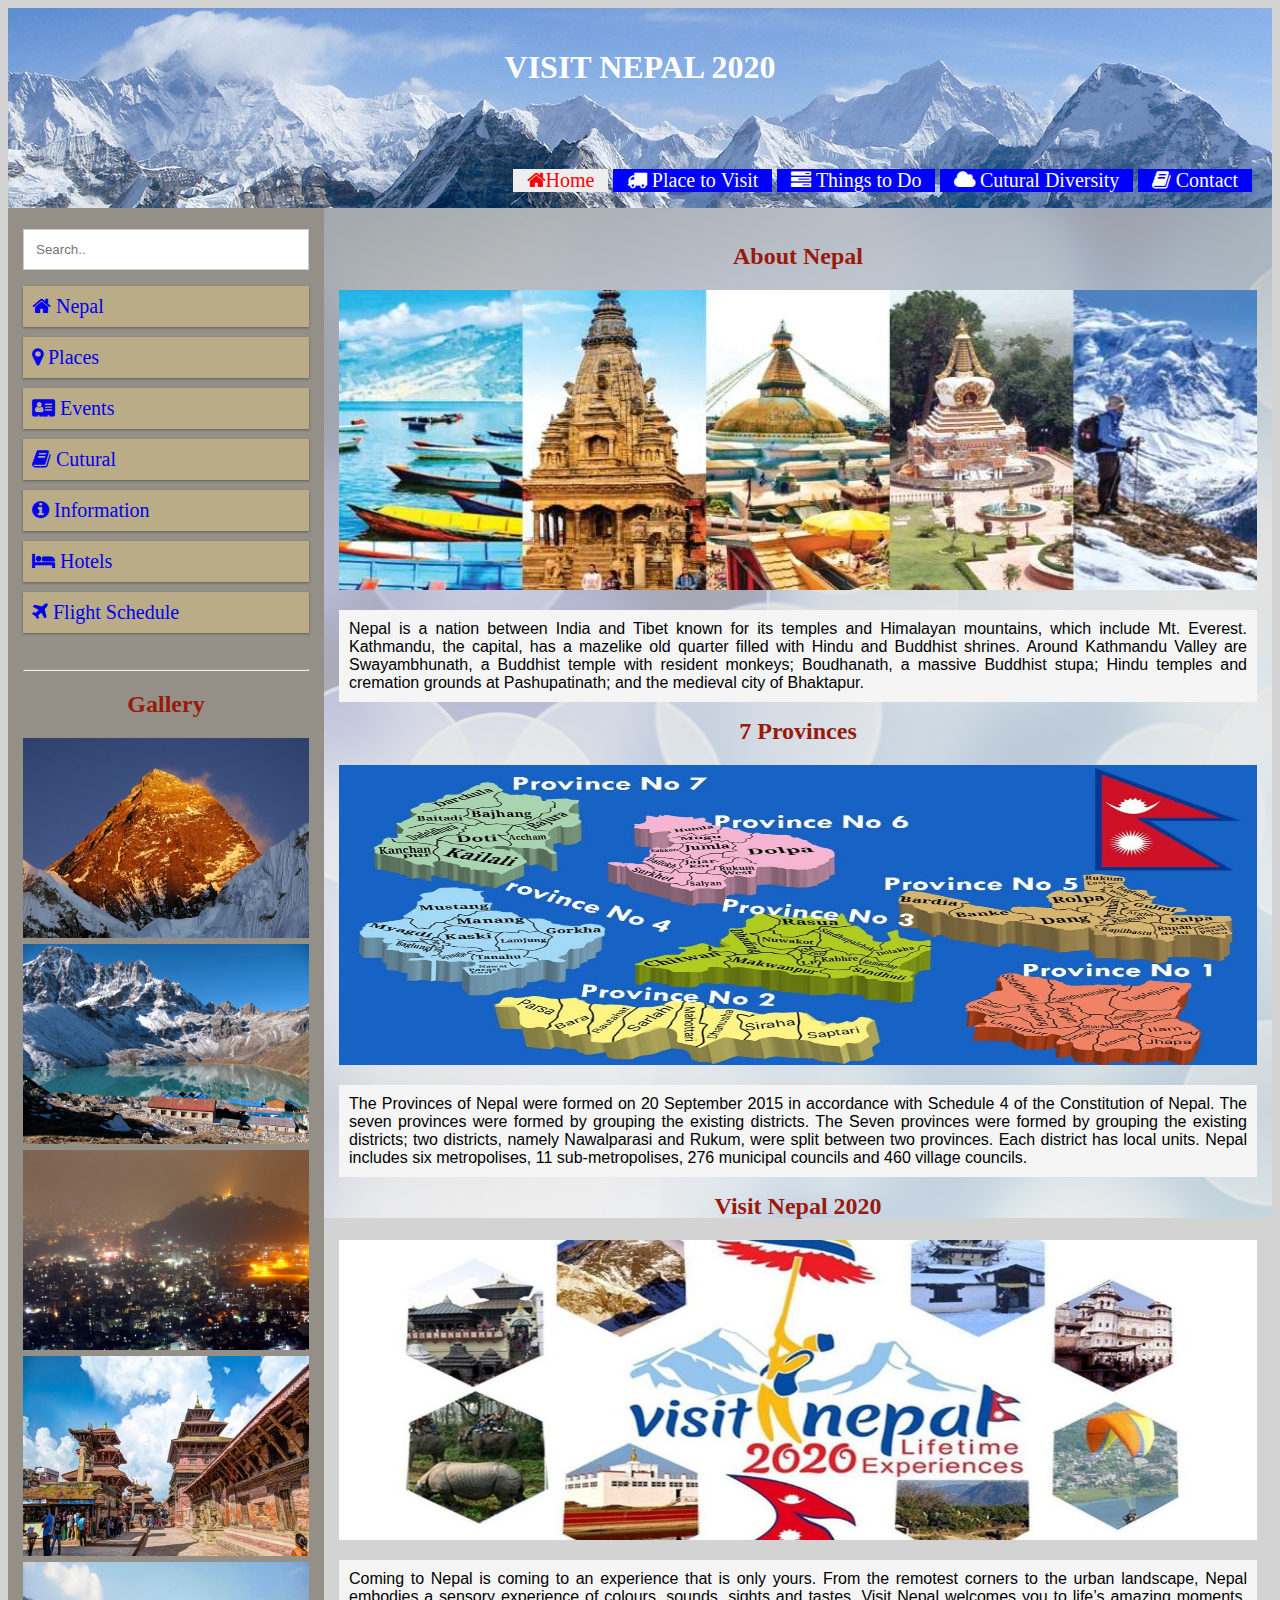
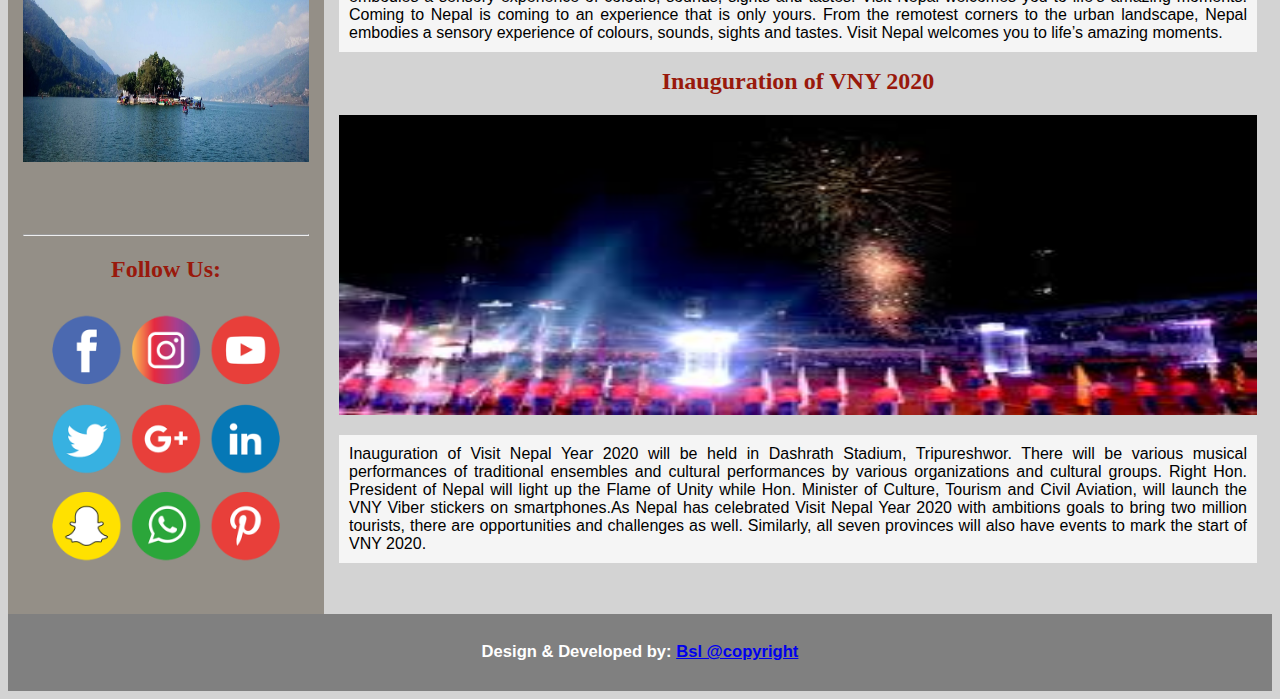
<file: index.html>
<!DOCTYPE html>
<html>
<head>
	<title>
		Visit Nepal 2020
	</title>
	<meta charset="utf-8"><!--UTF-8 is use for the preferred encoding-->
	<meta name="description" content=" This web project of group 7 ">
    <meta name  ="keywords" content="kcgi,assignment, web,html,css">
    <meta name  ="author" content="web assignment group 7">
	<link rel="stylesheet" type="text/css" href="css/style.css">
	<!--link for font icons-->
	<link rel="stylesheet" href="https://cdnjs.cloudflare.com/ajax/libs/font-awesome/4.7.0/css/font-awesome.min.css">
	<meta name="viewport" content="width=device-width, initial-scale=1.0"><!--meta viewport thatcontrol the page direction and scaling-->
</head>

<body>

<!--For Header Navigation-->
	<div class="header">		
		<h1>VISIT NEPAL 2020</h1>

			<!--Header Navigation List-->
			<div class="headermenu" id="myTopnav">
				<a href="index.html" class="active"> <i class="fa fa-home">Home</i></a>
				<a href="PlaceToVisit.html"><i class="fa fa-truck"> Place to Visit</i></a>
				<a href="ThingsToDo.html"><i class="fa fa-tasks"> Things to Do </i></a>
				<a href="CulturalDiversity.html"><i class="fa fa-cloud"> Cutural Diversity</i></a>
				<a href="contact.html"><i class="fa fa-book"> Contact</i></a>
				<a href="javascript:void(0);" class="icon" onclick="myFunction()"><i class="fa fa-bars"></i></a>
			</div>
	</div>

<div class="row">
	<!--search list navigation-->
	<div class="col-3 menus">
		  <input type="text" placeholder="Search..">
		<ul>
			<li><a href="https://en.wikipedia.org/wiki/Nepal" target="_blank"> <i class="fa fa-home"> Nepal</i></a></li>
			<li><a href="https://www.tripadvisor.com/Attractions-g293889-Activities-Nepal.html" target="_blank"><i class="fa fa-map-marker"> Places</i></a></li>
			<li><a href="https://www.welcomenepal.com/whats-on.html" target="_blank"><i class="fa fa-address-card"> Events</i></a></li>
			<li></i><a href="https://www.welcomenepal.com/plan-your-trip/culture.html"><i class="fa fa-book"> Cutural</i></a></li>
			<li><i><a href="https://www.nepaleverestbasecamp.com/blog/visit-nepal-2020-nepal-tourism-year-2020-what-to-expect-from-visit-nepal-2020.html"><i class="fa fa-info-circle"> Information</i></a></li>
			<li></i><a href="https://www.wegotravel.jp/en/hotels/nepal?wg_source=google&wg_medium=sem&wg_campaign=796332633&wg_adgroup=42034272900&wg_content=189460449971&wg_term=%2Bhotels%20%2Bnepal%7cb&wg_misc=%7ckwd-24815911904%7c&gclid=Cj0KCQiAvc_xBRCYARIsAC5QT9kRA9iWT-85x5yU9peciBo7rY3hzKto_sx7DJlw3uEm54pt-cAfwYwaAo8fEALw_wcB"><i class="fa fa-hotel"> Hotels</i></a></li>	
			<li><a href="https://www.tiairport.com.np/all-flights"><i class="fa fa-plane"> Flight Schedule</i></a></li>	
		</ul>
	<br/>
	<hr>

	<div class="gallery">
		<h2>Gallery<h2>
		<img src="images/everest.jpg" width="300px" height="200px" >
		<img src="images/nepallake.jpg" width="300px" height="200px" >
		<img src="images/kathmandu.jpg" width="300px" height="200px" >
		<img src="images/bhaktapur.jpg" width="300px" height="200px" >
		<img src="images/fewalake.jpg" width="300px" height="200px" >
		<br/><br/><br/>
		<hr>
		<h2>Follow Us:<h2>
		<img src="images/socialicons.png" width="270px" height="270px">
	</div>
	</div>

	
<!--contents-->
 	<div class="col-9">
 			<h2>About Nepal</h2>
			<img src="images/nepal.jpg" width="1000px" height="300px" >
			<p>Nepal is a nation between India and Tibet known for its temples and Himalayan mountains, which include Mt. Everest. Kathmandu, the capital, has a mazelike old quarter filled with Hindu and Buddhist shrines. Around Kathmandu Valley are Swayambhunath, a Buddhist temple with resident monkeys; Boudhanath, a massive Buddhist stupa; Hindu temples and cremation grounds at Pashupatinath; and the medieval city of Bhaktapur.</p>

			<h2>7 Provinces</h2>
			<img src="images/nepalmap.jpg" width="1000px" height="300px" >
			<p>The Provinces of Nepal were formed on 20 September 2015 in accordance with Schedule 4 of the Constitution of Nepal. The seven provinces were formed by grouping the existing districts. The Seven provinces were formed by grouping the existing districts; two districts, namely Nawalparasi and Rukum, were split between two provinces. Each district has local units. Nepal includes six metropolises, 11 sub-metropolises, 276 municipal councils and 460 village councils.
			</p>
 			
 			<h2>Visit Nepal 2020</h2>
 			<img src="images/visit-nepal-2020.jpg" width="1000px" height="300px">
 			<p>Coming to Nepal is coming to an experience that is only yours. From the remotest corners to the urban landscape, Nepal embodies a sensory experience of colours, sounds, sights and tastes. Visit Nepal welcomes you to life’s amazing moments.
 			Coming to Nepal is coming to an experience that is only yours. From the remotest corners to the urban landscape, Nepal embodies a sensory experience of colours, sounds, sights and tastes. Visit Nepal welcomes you to life’s amazing moments.</p>

 			<h2>Inauguration of VNY 2020</h2>
 			 <img src="images/opening2020.jpg" width="1000px" height="300px">
 			<p>Inauguration of Visit Nepal Year 2020 will be held in Dashrath Stadium, Tripureshwor. There will be various musical performances of traditional ensembles and cultural performances by various organizations and cultural groups. Right Hon. President of Nepal will light up the Flame of Unity while Hon. Minister of Culture, Tourism and Civil Aviation, will launch the VNY Viber stickers on smartphones.As Nepal has celebrated Visit Nepal Year 2020 with ambitions goals to bring two million tourists, there are opportunities and challenges as well.
			Similarly, all seven provinces will also have events to mark the start of VNY 2020.
			</p>
	</div>
</div>
	
<div class="footer">
	<h5>
			Design & Developed by: <a href="mailto:bsalsakya@gmail.com"> Bsl @copyright <script>
var dt = new Date();
document.getElementById('date-time').innerHTML=dt;
</script></a>
	</h5>
</div>


<script>
function myFunction() {
  var x = document.getElementById("myTopnav");
  if (x.className == "headermenu") {
    x.className += " responsive";
  		} 
  else {
    x.className = "headermenu";
 		 }
}
</script>

</body>
</html>
</file>
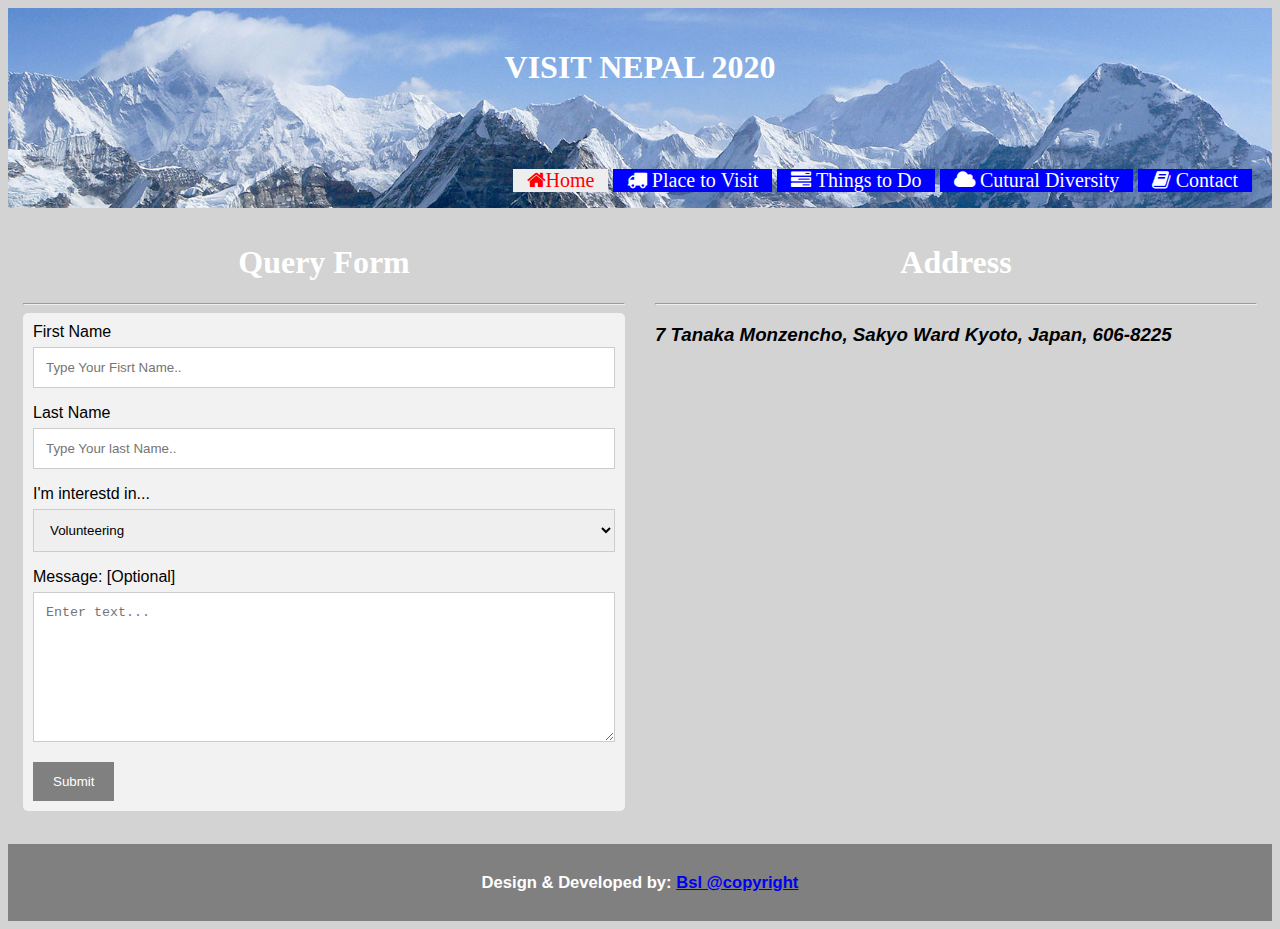
<file: contact.html>
<!DOCTYPE html>
<html>
<head>
	<title>
		Visit Nepal 2020
	</title>
	<meta charset="utf-8"><!--UTF-8 is use for the preferred encoding-->
	<meta name="description" content=" This web project of group 7 ">
    <meta name  ="keywords" content="kcgi,assignment, web,html,css">
    <meta name  ="author" content="web assignment group 7">
	<link rel="stylesheet" type="text/css" href="css/style.css">
	<!--link for font icons-->
	<link rel="stylesheet" href="https://cdnjs.cloudflare.com/ajax/libs/font-awesome/4.7.0/css/font-awesome.min.css">
	<meta name="viewport" content="width=device-width, initial-scale=1.0"><!--meta viewport thatcontrol the page direction and scaling-->
</head>
<body>

<!--For Header Navigation-->
	<div class="header">		
		<h1>VISIT NEPAL 2020</h1>

			<!--Header Navigation List-->
			<div class="headermenu" id="myTopnav">
				<a href="index.html" class="active"> <i class="fa fa-home">Home</i></a>
				<a href="PlaceToVisit.html"><i class="fa fa-truck"> Place to Visit</i></a>
				<a href="ThingsToDo.html"><i class="fa fa-tasks"> Things to Do </i></a>
				<a href="CulturalDiversity.html"><i class="fa fa-cloud"> Cutural Diversity</i></a>
				<a href="contact.html"><i class="fa fa-book"> Contact</i></a>
				<a href="javascript:void(0);" class="icon" onclick="myFunction()"><i class="fa fa-bars"></i></a>
			</div>
	</div>

	
	<!--contents-->
<div class="row">
	<div class="col-6">
		<h1>Query Form</h1>
		<hr>
	 		<div class="container">
			  <form action="post.php">
			    <label for="fname">First Name</label>
			    <input type="text" id="fname" name="firstname" placeholder="Type Your Fisrt Name..">
			    <label for="lname">Last Name</label>
			    <input type="text" id="lname" name="lastname" placeholder="Type Your last Name..">
			    <label for="interst">I'm interestd in...</label>
			    <select id="#" name="interest">
			      <option value="volunteering">Volunteering</option>
			      <option value="sponsorship">Sponsorhip</option>
			      <option value="vnyassests">Visit Nepal Brand Assets</option>
			    </select>
			    <label for="subject">Message: [Optional]</label>
			    <textarea id="subject" name="subject" placeholder="Enter text..." style="height:150px"></textarea>
			    <input type="submit" value="Submit">
			  </form>
			</div>
	</div>

	<div class="col-6">
		<h1>Address</h1>
		<hr>
		<address>
			<h3>7 Tanaka Monzencho, Sakyo Ward Kyoto, Japan, 606-8225</h3>
		</address>
		<br/>
		<div class="map-responsive">
			<iframe src="https://www.google.com/maps/embed?pb=!1m18!1m12!1m3!1d3267.041827910753!2d135.7771134152411!3d35.03068348035114!2m3!1f0!2f0!3f0!3m2!1i1024!2i768!4f13.1!3m3!1m2!1s0x6001085a40096db1%3A0x8c895182522ac6d1!2sThe%20Kyoto%20College%20of%20Graduate%20Studies%20for%20Informatics!5e0!3m2!1sen!2sjp!4v1580020278827!5m2!1sen!2sjp" width="600" height="400" frameborder="0" style="border:0;" allowfullscreen=""></iframe>
		</div>	
	</div>
</div><!--contents ending-->
	<br/>
	
	<div class="footer">
		<h5>
			Design & Developed by: <a href="mailto:bsalsakya@gmail.com">Bsl @copyright</a>
		</h5>
	</div>

	<script>
		function myFunction() {
	  	var x = document.getElementById("myTopnav");
	  	if (x.className == "headermenu") {
	    x.className += " responsive";
	  	} else {
	    x.className = "headermenu";
	  	}
		}
	</script>

</body>
</html>
</file>
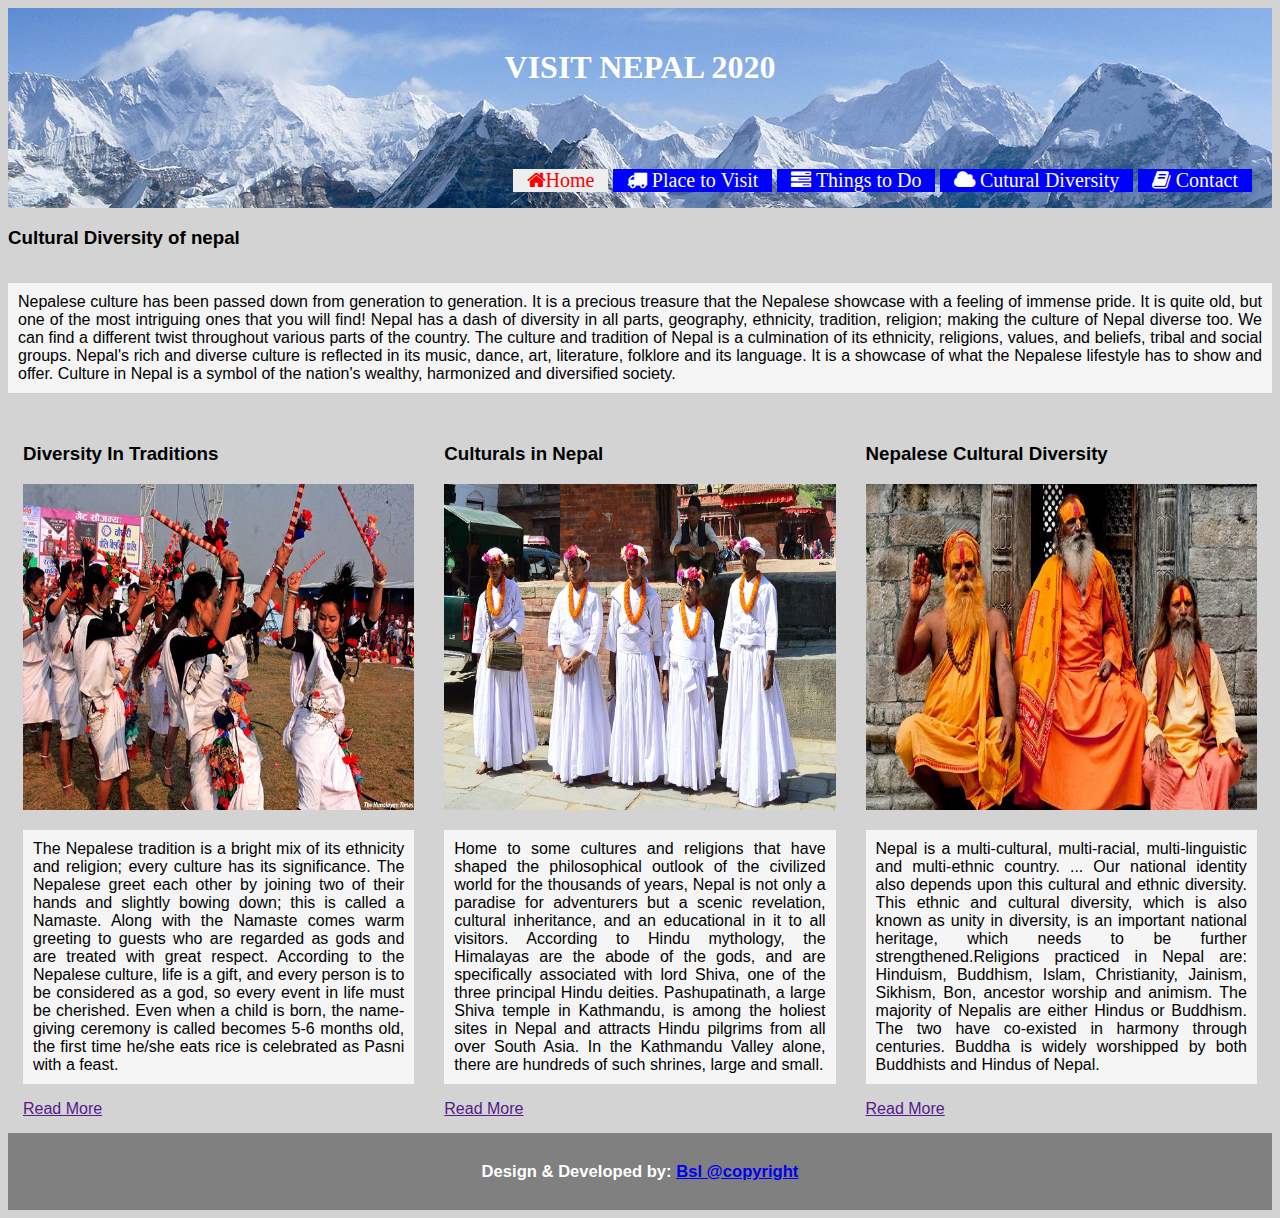
<file: CulturalDiversity.html>
<!DOCTYPE html>
<html>
<head>
	<title>
		Visit Nepal 2020
	</title>
	<meta charset="utf-8"><!--UTF-8 is use for the preferred encoding-->
	<meta name="description" content=" This web project of group 7 ">
    <meta name  ="keywords" content="kcgi,assignment, web,html,css">
    <meta name  ="author" content="web assignment group 7">
	<link rel="stylesheet" type="text/css" href="css/style.css">
	<!--link for font icons-->
	<link rel="stylesheet" href="https://cdnjs.cloudflare.com/ajax/libs/font-awesome/4.7.0/css/font-awesome.min.css">
	<meta name="viewport" content="width=device-width, initial-scale=1.0"><!--meta viewport thatcontrol the page direction and scaling-->
</head>

<body>

<!--For Header Navigation-->
	<div class="header">		
		<h1>VISIT NEPAL 2020</h1>

			<!--Header Navigation List-->
			<div class="headermenu" id="myTopnav">
				<a href="index.html" class="active"> <i class="fa fa-home">Home</i></a>
				<a href="PlaceToVisit.html"><i class="fa fa-truck"> Place to Visit</i></a>
				<a href="ThingsToDo.html"><i class="fa fa-tasks"> Things to Do </i></a>
				<a href="CulturalDiversity.html"><i class="fa fa-cloud"> Cutural Diversity</i></a>
				<a href="contact.html"><i class="fa fa-book"> Contact</i></a>
				<a href="javascript:void(0);" class="icon" onclick="myFunction()"><i class="fa fa-bars"></i></a>
			</div>
	</div>


		
	<div id="intro_head">
			<h3>
		Cultural Diversity of nepal</h3>
		<p>
			Nepalese culture has been passed down from generation to generation. It is a precious treasure that the Nepalese showcase with a feeling of immense pride. It is quite old, but one of the most intriguing ones that you will find!
			Nepal has a dash of diversity in all parts, geography, ethnicity, tradition, religion; making the culture of Nepal diverse too. We can find a different twist throughout various parts of the country. The culture and tradition of Nepal is a culmination of its ethnicity, religions, values, and beliefs, tribal and social groups. Nepal's rich and diverse culture is reflected in its music, dance, art, literature, folklore and its language. It is a showcase of what the Nepalese lifestyle has to show and offer. Culture in Nepal is a symbol of the nation's wealthy, harmonized and diversified society.
		</p>
		</div>


<div class="row">
	<div class="col-4">
		
	<div id="div_text">
	<div id="box_text"></div>
	<h3>Diversity In Traditions</h3>
	<div>
		<img src="images/img/pic3.jpg" onmouseover="this.src='images/img/pic33.jpg'" onmouseout="this.src='images/img/pic3.jpg'">
	</div>
			<p>The Nepalese tradition is a bright mix of its ethnicity and religion; every culture has its significance. The Nepalese greet each other by joining two of their hands and slightly bowing down; this is called a Namaste. Along with the Namaste comes warm greeting to guests who are regarded as gods and are treated with great respect. According to the Nepalese culture, life is a gift, and every person is to be considered as a god, so every event in life must be cherished. Even when a child is born, the name-giving ceremony is called  becomes 5-6 months old, the first time he/she eats rice is celebrated as Pasni with a feast.</p>
			<div class ="readmore-bttn">
				<a href=""> Read More </a>

			</div>
	</div> 		
	</div>
	
	<div class="col-4">
		<div id="div_text">
	<div id="box_text"></div>
	<h3>Culturals in Nepal</h3>
	<div>
		<img src="images/img/pic4.jpg" onmouseover="this.src='images/img/pic44.jpg'" onmouseout="this.src='images/img/pic4.jpg'">
	</div>
			<p>Home to some cultures and religions that have shaped the philosophical outlook of the civilized world for the thousands of years, Nepal is not only a paradise for adventurers but a scenic revelation, cultural inheritance, and an educational in it to all visitors. 
According to Hindu mythology, the Himalayas are the abode of the gods, and are specifically associated with lord Shiva, one of the three principal Hindu deities. Pashupatinath, a large Shiva temple in Kathmandu, is among the holiest sites in Nepal and attracts Hindu pilgrims from all over South Asia. In the Kathmandu Valley alone, there are hundreds of such shrines, large and small.</p>
			<div class ="readmore-bttn">
				<a href=""> Read More </a>
			</div>
</div> 
	</div>





<div class="col-4">
<div id="div_text">
			<div id="box_text"></div>
	<h3>Nepalese Cultural Diversity</h3>
	<div>
		<img src="images/img/pic5.jpeg" onmouseover="this.src='images/img/pic55.jpg'" onmouseout="this.src='images/img/pic5.jpeg'">
	</div>
			<p>Nepal is a multi-cultural, multi-racial, multi-linguistic and multi-ethnic country. ... Our national identity also depends upon this cultural and ethnic diversity. This ethnic and cultural diversity, which is also known as unity in diversity, is an important national heritage, which needs to be further strengthened.Religions practiced in Nepal are: Hinduism, Buddhism, Islam, Christianity, Jainism, Sikhism, Bon, ancestor worship and animism. The majority of Nepalis are either Hindus or Buddhism. The two have co-existed in harmony through centuries. Buddha is widely worshipped by both Buddhists and Hindus of Nepal.</p>
			<div class ="readmore-bttn">
				<a href=""> Read More </a>
			</div>
</div> 
	
</div>

</div>
    	
	
		
<div class="footer">
	<h5>
			Design & Developed by: <a href="mailto:bsalsakya@gmail.com"> Bsl @copyright <script>
var dt = new Date();
document.getElementById('date-time').innerHTML=dt;
</script></a>
	</h5>
</div>

	<script>
		function myFunction() {
	  	var x = document.getElementById("myTopnav");
	  	if (x.className == "headermenu") {
	    x.className += " responsive";
	  	} else {
	    x.className = "headermenu";
	  	}
		}
	</script>

</body>
</html>
</file>
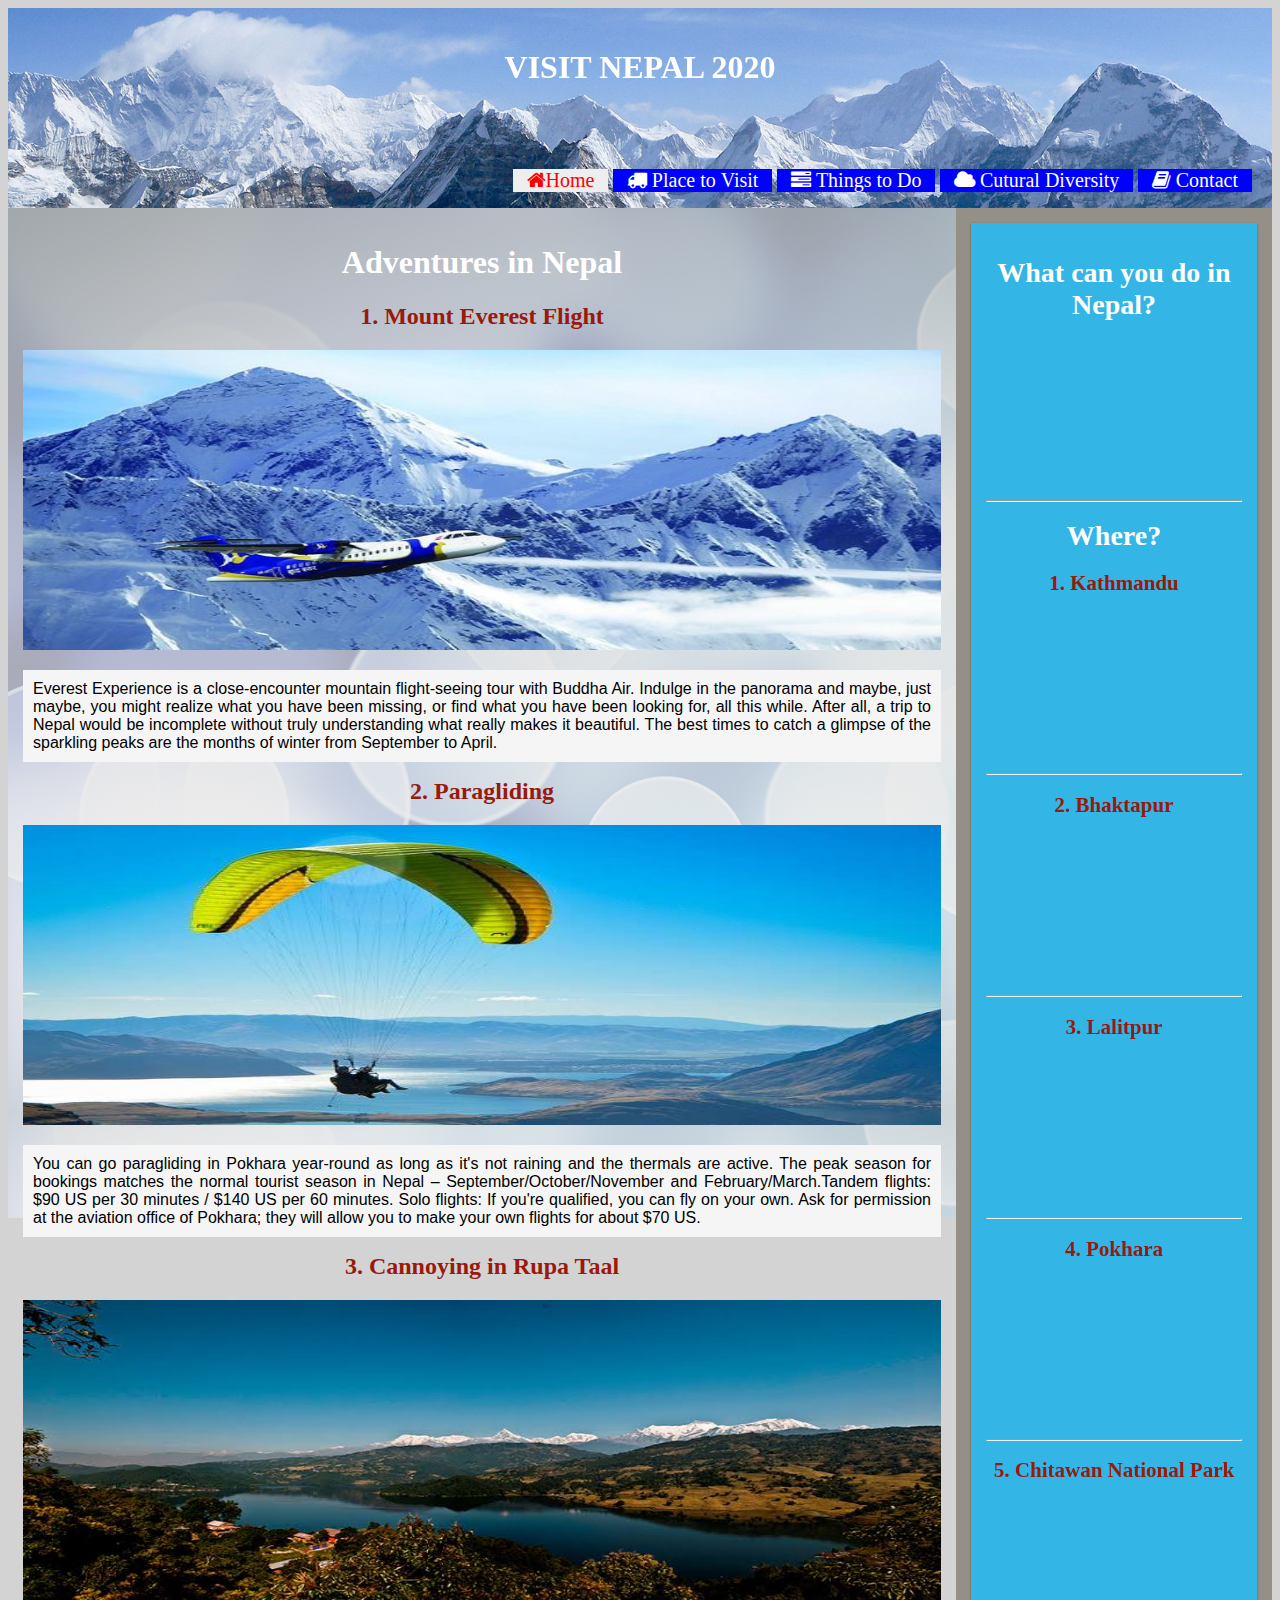
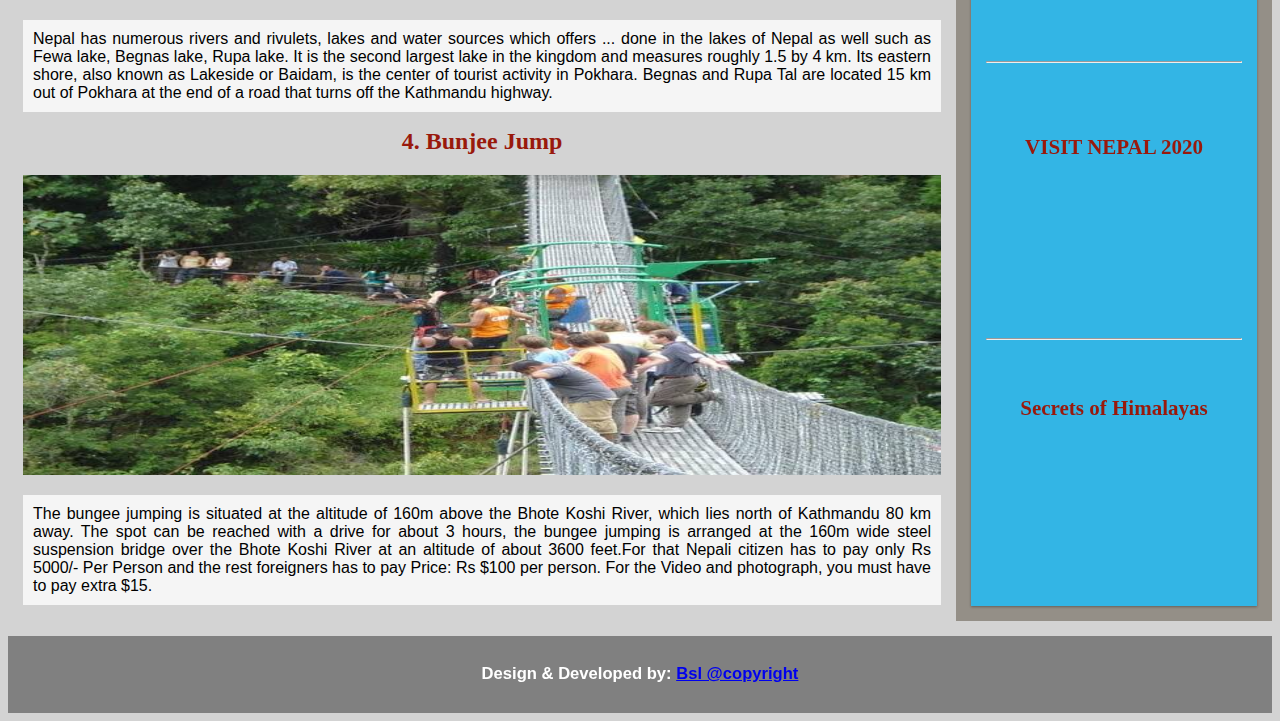
<file: ThingsToDo.html>
<!DOCTYPE html>
<html>
<head>
	<title>
		Visit Nepal 2020
	</title>
	<meta charset="utf-8"><!--UTF-8 is use for the preferred encoding-->
	<meta name="description" content=" This web project of group 7 ">
    <meta name  ="keywords" content="kcgi,assignment, web,html,css">
    <meta name  ="author" content="web assignment group 7">
	<link rel="stylesheet" type="text/css" href="css/style.css">
	<!--link for font icons-->
	<link rel="stylesheet" href="https://cdnjs.cloudflare.com/ajax/libs/font-awesome/4.7.0/css/font-awesome.min.css">
	<meta name="viewport" content="width=device-width, initial-scale=1.0"><!--meta viewport thatcontrol the page direction and scaling-->
</head>

<body>
	
<!--For Header Navigation-->
	<div class="header">		
		<h1>VISIT NEPAL 2020</h1>

			<!--Header Navigation List-->
			<div class="headermenu" id="myTopnav">
				<a href="index.html" class="active"> <i class="fa fa-home">Home</i></a>
				<a href="PlaceToVisit.html"><i class="fa fa-truck"> Place to Visit</i></a>
				<a href="ThingsToDo.html"><i class="fa fa-tasks"> Things to Do </i></a>
				<a href="CulturalDiversity.html"><i class="fa fa-cloud"> Cutural Diversity</i></a>
				<a href="contact.html"><i class="fa fa-book"> Contact</i></a>
				<a href="javascript:void(0);" class="icon" onclick="myFunction()"><i class="fa fa-bars"></i></a>
			</div>
	</div>

	
	<!--contents-->
	<div class="row">
		
		<div class="col-9">
 			<h1>Adventures in Nepal</h1>
 			<div class="mount">
 				<h2>1. Mount Everest Flight</h2>
				<img src="images/MountEverest.jpg" width="1000px" height="300px" >
				<p>Everest Experience is a close-encounter mountain flight-seeing tour with Buddha Air. Indulge in the panorama and maybe, just maybe, you might realize what you have been missing, or find what you have been looking for, all this while.
				After all, a trip to Nepal would be incomplete without truly understanding what really makes it beautiful. The best times to catch a glimpse of the sparkling peaks are the months of winter from September to April.</p>
			</div>

			<div class="paragliding">
				<h2>2. Paragliding</h2>
				<img src="images/para.jpg" width="1000px" height="300px" >
				<p>You can go paragliding in Pokhara year-round as long as it's not raining and the thermals are active. The peak season for bookings matches the normal tourist season in Nepal – September/October/November and February/March.Tandem flights: $90 US per 30 minutes / $140 US per 60 minutes. Solo flights: If you're qualified, you can fly on your own. Ask for permission at the aviation office of Pokhara; they will allow you to make your own flights for about $70 US.
				</p>
			</div>	
		
			<div class="Cannoying">
				<h2>3. Cannoying in Rupa Taal</h2>
	 			<img src="images/rupalake.jpg" width="1000px" height="300px">
	 			<p>Nepal has numerous rivers and rivulets, lakes and water sources which offers ... done in the lakes of Nepal as well such as Fewa lake, Begnas lake, Rupa lake. It is the second largest lake in the kingdom and measures roughly 1.5 by 4 km. Its eastern shore, also known as Lakeside or Baidam, is the center of tourist activity in Pokhara. Begnas and Rupa Tal are located 15 km out of Pokhara at the end of a road that turns off the Kathmandu highway.</p>
			</div>
			<div class="BunjeeJump">
	 			<h2>4. Bunjee Jump</h2>
	 			 <img src="images/bunjeejump.jpg" width="1000px" height="300px">

	 			<p>The bungee jumping is situated at the altitude of 160m above the Bhote Koshi River, which lies north of Kathmandu 80 km away. The spot can be reached with a drive for about 3 hours, the bungee jumping is arranged at the 160m wide steel suspension bridge over the Bhote Koshi River at an altitude of about 3600 feet.For that Nepali citizen has to pay only Rs 5000/- Per Person and the rest foreigners has to pay Price: Rs $100 per person. For the Video and photograph, you must have to pay extra $15.
			</div>

 	</div>
 	<!--contents ending-->


	<div class="col-3 right">
    <div class="aside">
      <h1>What can you do in Nepal?</h1>
	<iframe width="250" src="https://www.youtube.com/embed/--FpQqzs53U" frameborder="0" allow="accelerometer; autoplay; encrypted-media; gyroscope; picture-in-picture" allowfullscreen></iframe>
	<hr>

      <h1>Where?</h1>
      <h2>1. Kathmandu</h2>
      <iframe width="250" src="https://www.youtube.com/embed/6miJxBS6fIE" frameborder="0" allow="accelerometer; autoplay; encrypted-media; gyroscope; picture-in-picture" allowfullscreen></iframe>
      <hr>
      <h2>2. Bhaktapur</h2>
      <iframe width="250" src="https://www.youtube.com/embed/qebLMwEX4OA" frameborder="0" allow="accelerometer; autoplay; encrypted-media; gyroscope; picture-in-picture" allowfullscreen></iframe>
     <hr/>
       <h2>3. Lalitpur</h2>
       <iframe width="250" src="https://www.youtube.com/embed/D0IKuSYPDj4" frameborder="0" allow="accelerometer; autoplay; encrypted-media; gyroscope; picture-in-picture" allowfullscreen></iframe>
          <hr/>


       <h2>4. Pokhara</h2>
       <iframe width="250" src="https://www.youtube.com/embed/yHHgJYvet_o" frameborder="0" allow="accelerometer; autoplay; encrypted-media; gyroscope; picture-in-picture" allowfullscreen></iframe>
          <hr/>
		<h2>5. Chitawan National Park</h2>
		<iframe width="250" src="https://www.youtube.com/embed/voCXkrrAS6w" frameborder="0" allow="accelerometer; autoplay; encrypted-media; gyroscope; picture-in-picture" allowfullscreen></iframe>
		<hr/>
		<br><br><br>
      <h2>VISIT NEPAL 2020</h2>
      <iframe width="250" src="https://www.youtube.com/embed/ut-U-4m42aQ" frameborder="0" allow="accelerometer; autoplay; encrypted-media; gyroscope; picture-in-picture" allowfullscreen></iframe>
	      <hr/>
	      <br><br>
	 <h2>Secrets of Himalayas</h2>
	<iframe width="250" src="https://www.youtube.com/embed/89s6vHB6_Gw" frameborder="0" allow="accelerometer; autoplay; encrypted-media; gyroscope; picture-in-picture" allowfullscreen></iframe>
     

    </div>
</div>

    
</div>
 	

	<div class="footer">
	<h5>
		Design & Developed by: <a href="mailto:bsalsakya@gmail.com"> Bsl @copyright </a>
	</h5>
</div>
<script>
function myFunction() {
  var x = document.getElementById("myTopnav");
  if (x.className === "headermenu") {
    x.className += " responsive";
  } else {
    x.className = "headermenu";
  }
}

</script>

</body>
</html>
</file>
<file: css/style.css>
/*total div size =margin+border+height/weight*/
*{
	box-sizing: border-box;
}

h1{
	color: rgb(255,255,255);
	font-family: verdana;
	text-align: center;
}

h2{
	color: rgb(153,25,12);
	font-family: verdana;
	text-align: center;
}

p{
  background-color:whitesmoke;
	float: left;
	padding: 10px;
	text-align: justify;
}

/* for responsive image*/
img {
  max-width: 100%;
  max-height: 100%;
}

.col-3 right video{
  width: 100%;
  height: auto;
}


.row::after {
  content: "";
  clear: both;
  display: table;
}

/*responsive gridview with 12 coloumns*/
[class*="col-"] {
  float: left;
  padding: 15px;
}

@media screen and (max-width: 600px) {
  .headermenu a:not(:last-child) {display: none;}
  .headermenu a.icon {
    float: right;
    display: block;
  }

}

@media screen and (max-width: 600px) {
  .headermenu.responsive {position: relative;
                          width: 100%;}
  .headermenu.responsive .icon {
    position: absolute;
    right: 0;
    top: 0;
  }
  .headermenu.responsive a {
    float: none;
    display: block;
    text-align: left;
  }
}

@media only screen and (max-width: 768px) {
  /* For mobile phones: */
  [class*="col-"] {
    width: 100%;
  }
}

@media only screen and (min-width: 768px) {
  /* For desktop: */
.col-1 {width: 8.33%;}
.col-2 {width: 16.66%;}
.col-3 {width: 25%;
		height: auto;
  		background-color: #948f87;
		}
.col-4 {width: 33.33%;}
.col-5 {width: 41.66%;}
.col-6 {width: 50%;
		}
.col-7 {width: 58.33%;}
.col-8 {width: 66.66%;
      float:right;
    }
.col-9 {width: 75%;
		background-image: url("../images/body.jpg");
		background-repeat: repeat-x;
		}
.col-10 {width: 83.33%;}
.col-11 {width: 91.66%;}
.col-12 {width: 100%;
	position: center;
	text-align: center;
		}
}

/*for html font*/
html {
  font-family:"verdana", sans-serif;
}


body{
	background-color: lightgray;
}


.header{
	background-image: url("../images/himalaya.jpg");
	background-position:top;
  background-size: cover;
  background-repeat: no-repeat;
	padding:20px;
	height: 200px;
}

.headermenu{
		margin-top:5%;
		overflow: hidden;
		float:right;
	}

.headermenu a{
		background-color:blue;
		text-decoration: none;
		color: white;
		padding: 15px 14px;
		font-size: 20px;
		display: inline;
		text-align: center;
}

.headermenu a:hover{
	background-color: #eee;
	color: blue;
} 

.headermenu a.active{
	background-color: #eee;
	color:red;
}

.headermenu .icon{
	display: none;
}

.menus ul {
  list-style-type: none;
  margin: 0;
  padding: 0;
}

.menus li {
  padding: 9px;
  font-size: 20px;
  margin-bottom:10px;
  background-color: #baac86;
  color: #ffffff;
  box-shadow: 0 1px 3px rgba(0,0,0,0.12), 0 1px 2px rgba(0,0,0,0.24);
}

.menus li:hover {
  background-color: #ffffff;
}

.aside {
  background-color: #33b5e5;
  padding: 15px;
  color: #ffffff;
  text-align: center;
  font-size: 14px;
  box-shadow: 0 1px 3px rgba(0,0,0,0.12), 0 1px 2px rgba(0,0,0,0.24);
}



.map-responsive{
    overflow:hidden;
    padding-bottom:56.25%;
    position:relative;
    height:0;
}
.map-responsive iframe{
    left:0;
    top:0;
    height:100%;
    width:100%;
    position:absolute;
}
.footer{
	background-color: gray;
	font-size:20px;
	color:white;
	text-align: center; 
	border:1px solid gray;
}

.container {
  border-radius: 5px;
  background-color: #f2f2f2;
  padding: 10px;
}

input[type=text], select, textarea {
  width: 100%;
  padding: 12px;
  border: 1px solid #ccc;
  margin-top: 6px;
  margin-bottom: 16px;
}

input[type=submit] {
  background-color: gray;
  color:white;
  padding: 12px 20px;
  border: none;
}

.gallery img{
  transition: transform .2s;
  margin: 0 auto;
}

.gallery img:hover {
  -ms-transform: scale(1.1); /* Support for internet 9 above */
  -webkit-transform: scale(1.1); /* support Safari 3-8 */
  transform: scale(1.1); 
}
</file>
